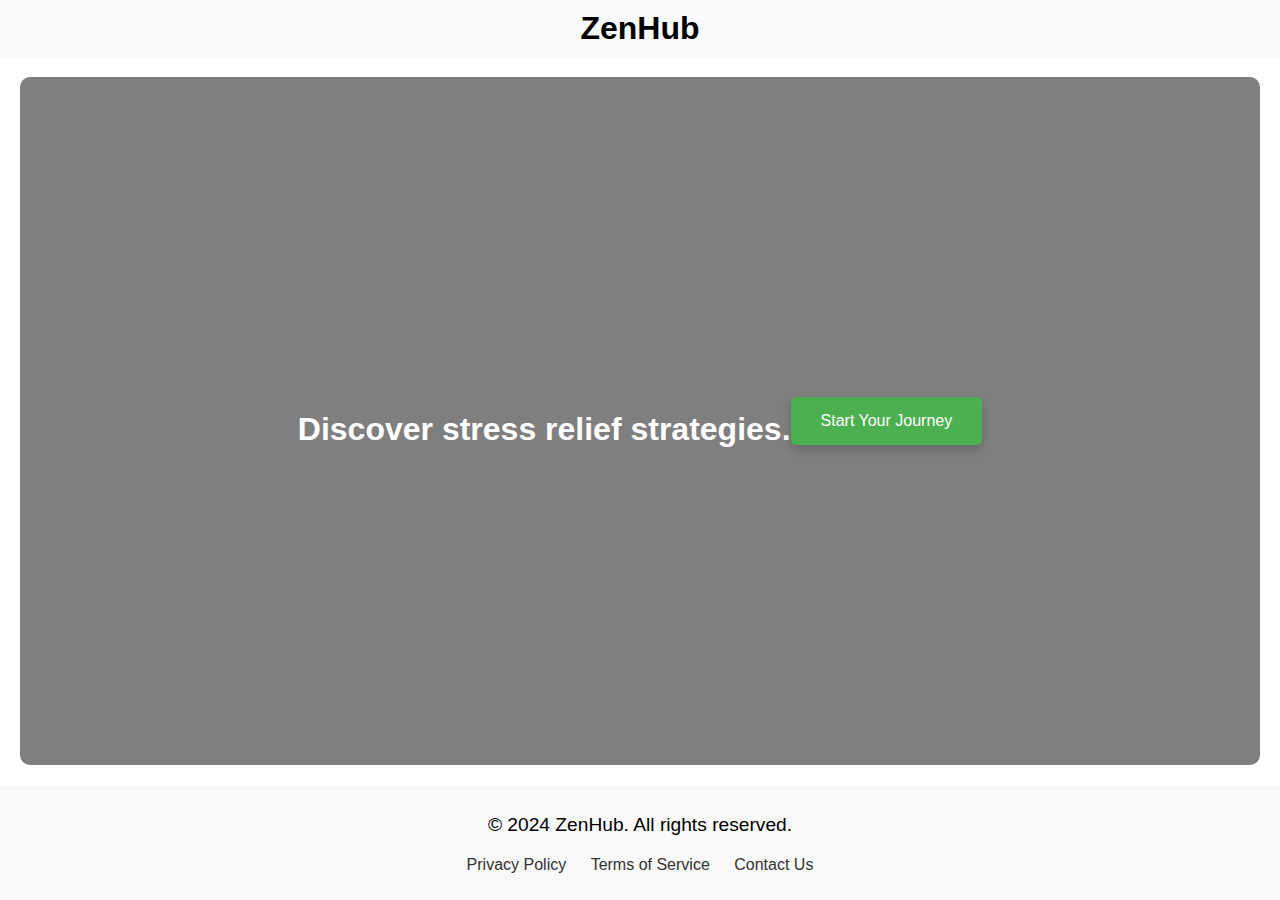
<file: index.html>
<!DOCTYPE html>
<html lang="en">
<head>
  <meta charset="UTF-8">
  <meta name="viewport" content="width=device-width, initial-scale=1.0">
  <title>ZenHub</title>
  <link rel="stylesheet" href="styles.css">
</head>
<body>
  <header>
    <h1 class="logo-text">ZenHub</h1>
  </header>

  <main>
    <h2>Discover stress relief strategies.</h2>
    <button id="startButton" aria-label="Start Your Journey">Start Your Journey</button>
  </main>

  <footer>
    <p>© 2024 ZenHub. All rights reserved.</p>
    <nav>
      <ul>
        <li><a href="#">Privacy Policy</a></li>
        <li><a href="#">Terms of Service</a></li>
        <li><a href="#">Contact Us</a></li>
      </ul>
    </nav>
  </footer>

  <script src="script.js"></script>
</body>
</html>
</file>
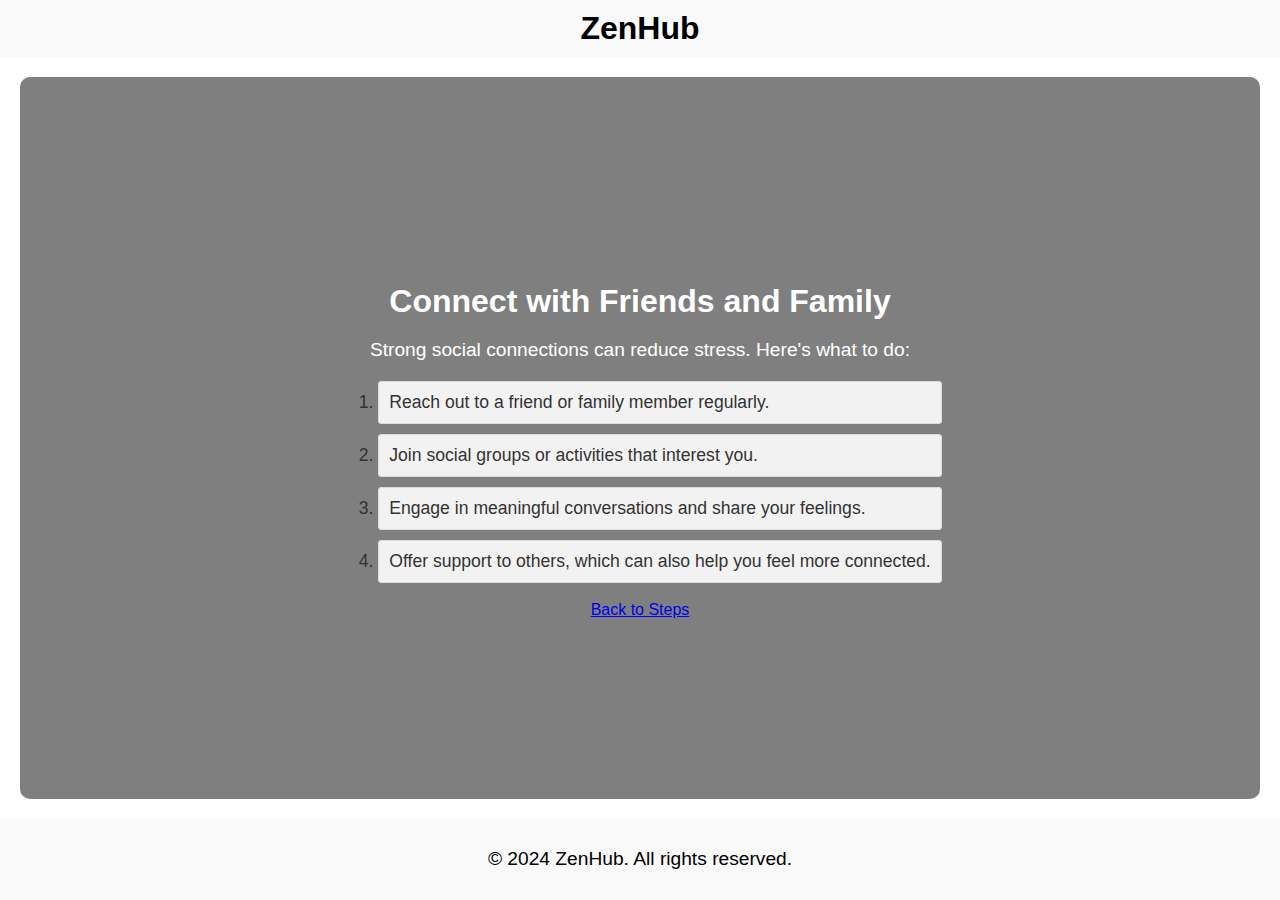
<file: connect-with-others.html>
<!DOCTYPE html>
<html lang="en">
<head>
  <meta charset="UTF-8">
  <meta name="viewport" content="width=device-width, initial-scale=1.0">
  <title>Connecting with Others - ZenHub</title>
  <link rel="stylesheet" href="styles.css">
</head>
<body>
  <header>
    <h1 class="logo-text">ZenHub</h1>
  </header>

  <main>
    <div class="content-container">
      <h2>Connect with Friends and Family</h2>
      <p>Strong social connections can reduce stress. Here's what to do:</p>
      <ol>
        <li>Reach out to a friend or family member regularly.</li>
        <li>Join social groups or activities that interest you.</li>
        <li>Engage in meaningful conversations and share your feelings.</li>
        <li>Offer support to others, which can also help you feel more connected.</li>
      </ol>
      <a href="second-page.html">Back to Steps</a>
    </div>
  </main>

  <footer>
    <p>© 2024 ZenHub. All rights reserved.</p>
  </footer>
</body>
</html>
</file>
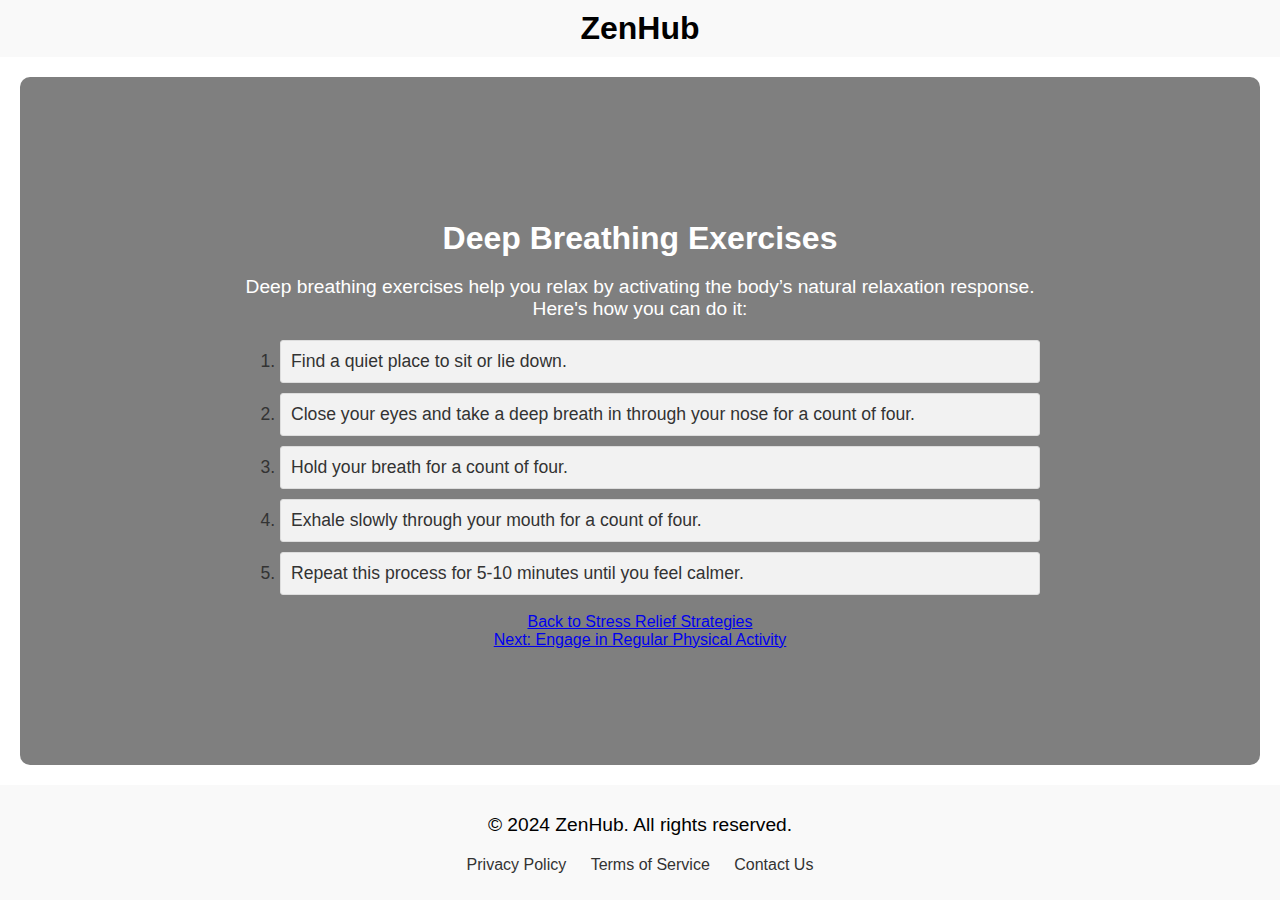
<file: deep-breathing.html>
<!DOCTYPE html>
<html lang="en">
<head>
  <meta charset="UTF-8">
  <meta name="viewport" content="width=device-width, initial-scale=1.0">
  <title>Deep Breathing Exercises - ZenHub</title>
  <link rel="stylesheet" href="styles.css">
</head>
<body>
  <header>
    <h1 class="logo-text">ZenHub</h1>
  </header>

  <main>
    <div class="content-container">
      <h2>Deep Breathing Exercises</h2>
      <p>Deep breathing exercises help you relax by activating the body’s natural relaxation response. Here's how you can do it:</p>
      <ol>
        <li>Find a quiet place to sit or lie down.</li>
        <li>Close your eyes and take a deep breath in through your nose for a count of four.</li>
        <li>Hold your breath for a count of four.</li>
        <li>Exhale slowly through your mouth for a count of four.</li>
        <li>Repeat this process for 5-10 minutes until you feel calmer.</li>
      </ol>
      <a href="second-page.html">Back to Stress Relief Strategies</a>
      <br>
      <a href="physical-activity.html">Next: Engage in Regular Physical Activity</a>
    </div>
  </main>

  <footer>
    <p>© 2024 ZenHub. All rights reserved.</p>
    <nav>
      <ul>
        <li><a href="#">Privacy Policy</a></li>
        <li><a href="#">Terms of Service</a></li>
        <li><a href="#">Contact Us</a></li>
      </ul>
    </nav>
  </footer>
</body>
</html>
</file>
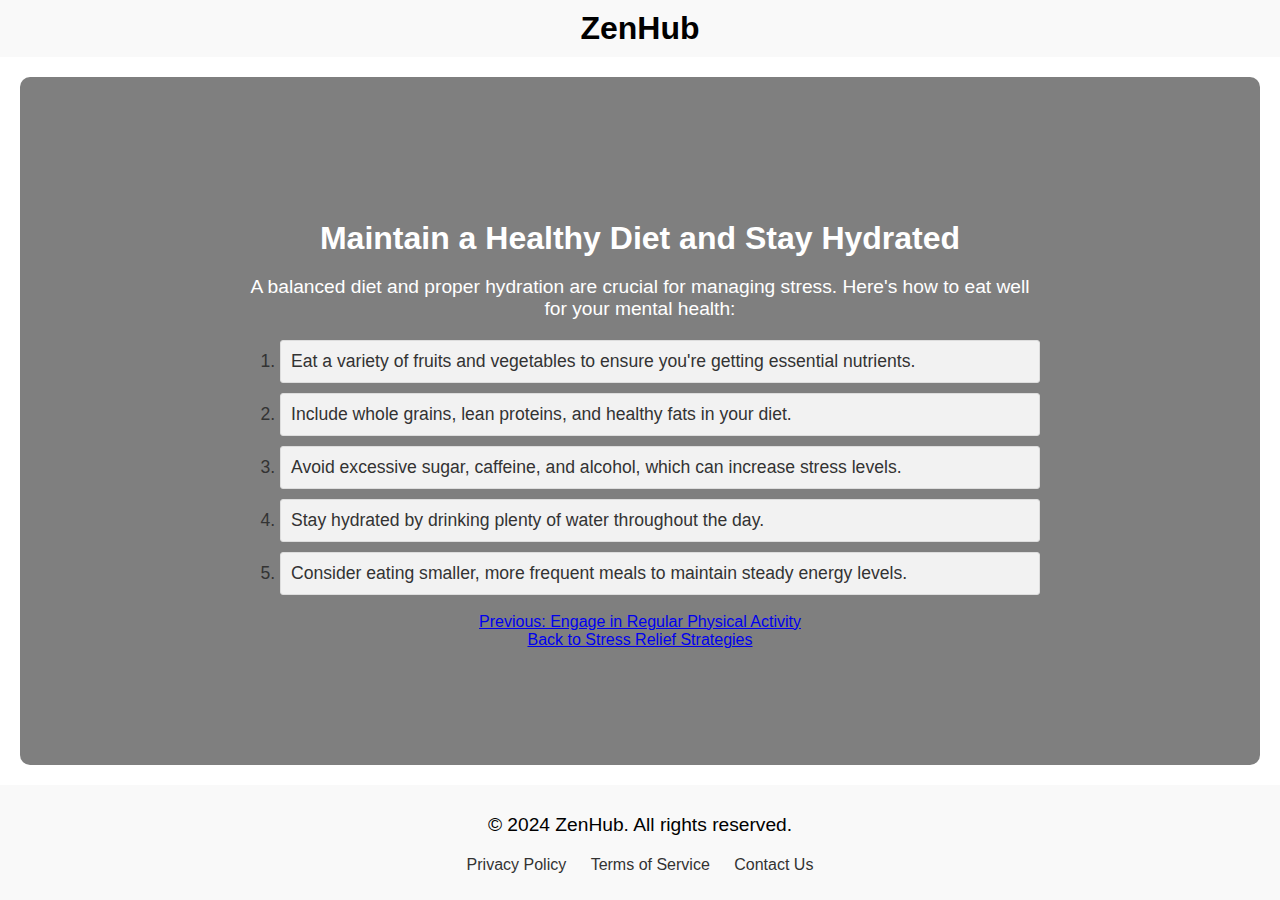
<file: healthy-diet.html>
<!DOCTYPE html>
<html lang="en">
<head>
  <meta charset="UTF-8">
  <meta name="viewport" content="width=device-width, initial-scale=1.0">
  <title>Healthy Diet - ZenHub</title>
  <link rel="stylesheet" href="styles.css">
</head>
<body>
  <header>
    <h1 class="logo-text">ZenHub</h1>
  </header>

  <main>
    <div class="content-container">
      <h2>Maintain a Healthy Diet and Stay Hydrated</h2>
      <p>A balanced diet and proper hydration are crucial for managing stress. Here's how to eat well for your mental health:</p>
      <ol>
        <li>Eat a variety of fruits and vegetables to ensure you're getting essential nutrients.</li>
        <li>Include whole grains, lean proteins, and healthy fats in your diet.</li>
        <li>Avoid excessive sugar, caffeine, and alcohol, which can increase stress levels.</li>
        <li>Stay hydrated by drinking plenty of water throughout the day.</li>
        <li>Consider eating smaller, more frequent meals to maintain steady energy levels.</li>
      </ol>
      <a href="physical-activity.html">Previous: Engage in Regular Physical Activity</a>
      <br>
      <a href="second-page.html">Back to Stress Relief Strategies</a>
    </div>
  </main>

  <footer>
    <p>© 2024 ZenHub. All rights reserved.</p>
    <nav>
      <ul>
        <li><a href="#">Privacy Policy</a></li>
        <li><a href="#">Terms of Service</a></li>
        <li><a href="#">Contact Us</a></li>
      </ul>
    </nav>
  </footer>
</body>
</html>
</file>
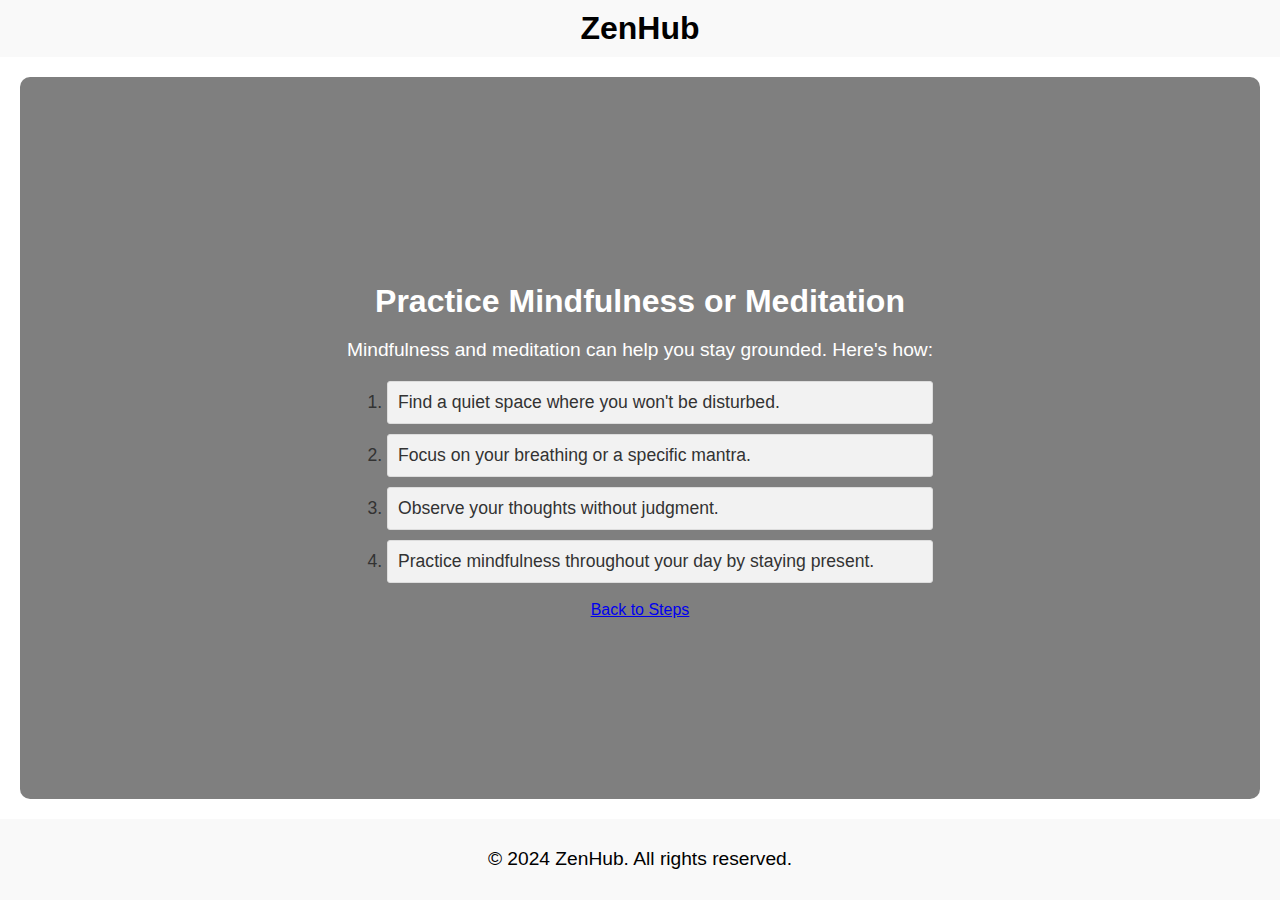
<file: mindfulness-meditation.html>
<!DOCTYPE html>
<html lang="en">
<head>
  <meta charset="UTF-8">
  <meta name="viewport" content="width=device-width, initial-scale=1.0">
  <title>Mindfulness and Meditation - ZenHub</title>
  <link rel="stylesheet" href="styles.css">
</head>
<body>
  <header>
    <h1 class="logo-text">ZenHub</h1>
  </header>

  <main>
    <div class="content-container">
      <h2>Practice Mindfulness or Meditation</h2>
      <p>Mindfulness and meditation can help you stay grounded. Here's how:</p>
      <ol>
        <li>Find a quiet space where you won't be disturbed.</li>
        <li>Focus on your breathing or a specific mantra.</li>
        <li>Observe your thoughts without judgment.</li>
        <li>Practice mindfulness throughout your day by staying present.</li>
      </ol>
      <a href="second-page.html">Back to Steps</a>
    </div>
  </main>

  <footer>
    <p>© 2024 ZenHub. All rights reserved.</p>
  </footer>
</body>
</html>
</file>
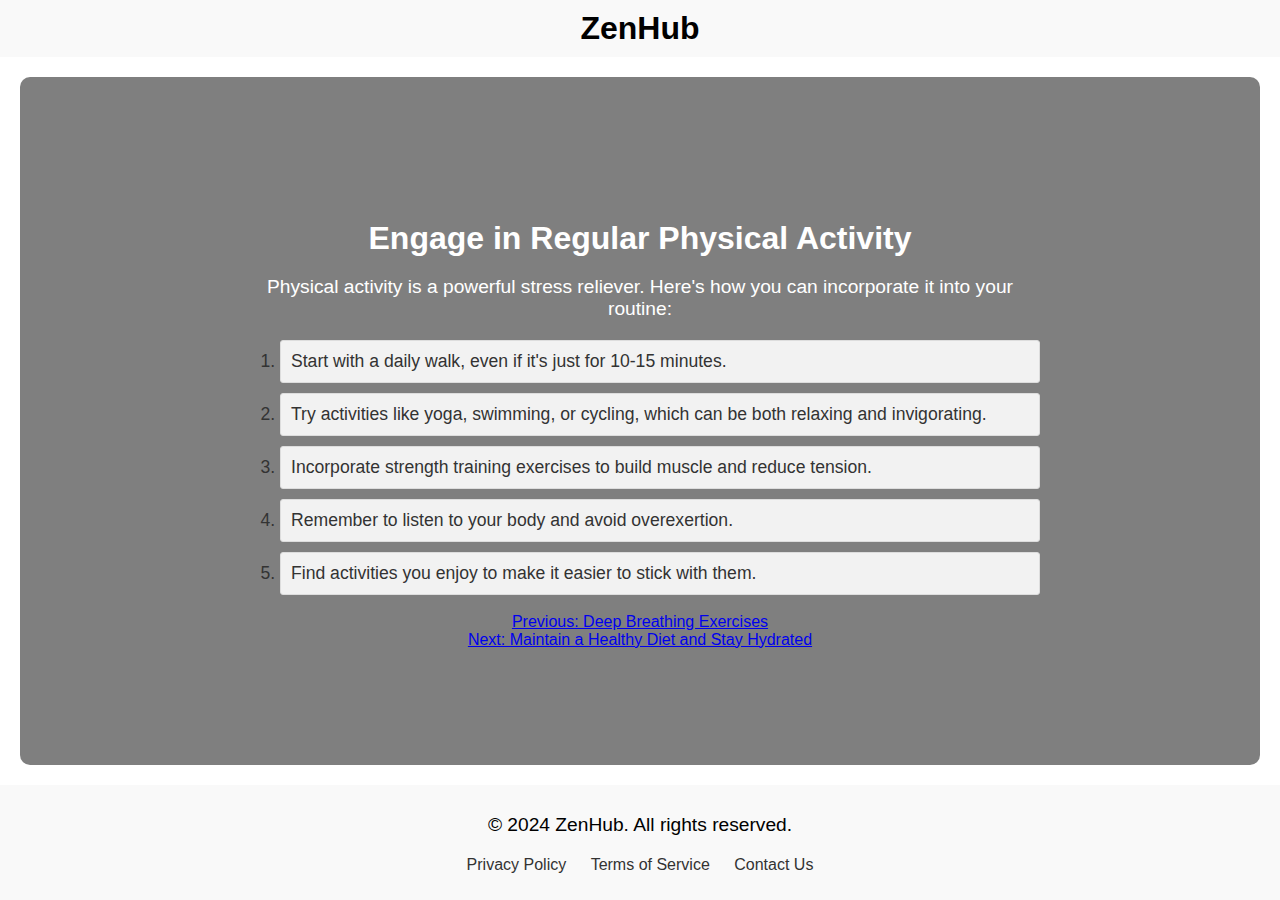
<file: physical-activity.html>
<!DOCTYPE html>
<html lang="en">
<head>
  <meta charset="UTF-8">
  <meta name="viewport" content="width=device-width, initial-scale=1.0">
  <title>Physical Activity - ZenHub</title>
  <link rel="stylesheet" href="styles.css">
</head>
<body>
  <header>
    <h1 class="logo-text">ZenHub</h1>
  </header>

  <main>
    <div class="content-container">
      <h2>Engage in Regular Physical Activity</h2>
      <p>Physical activity is a powerful stress reliever. Here's how you can incorporate it into your routine:</p>
      <ol>
        <li>Start with a daily walk, even if it's just for 10-15 minutes.</li>
        <li>Try activities like yoga, swimming, or cycling, which can be both relaxing and invigorating.</li>
        <li>Incorporate strength training exercises to build muscle and reduce tension.</li>
        <li>Remember to listen to your body and avoid overexertion.</li>
        <li>Find activities you enjoy to make it easier to stick with them.</li>
      </ol>
      <a href="deep-breathing.html">Previous: Deep Breathing Exercises</a>
      <br>
      <a href="healthy-diet.html">Next: Maintain a Healthy Diet and Stay Hydrated</a>
    </div>
  </main>

  <footer>
    <p>© 2024 ZenHub. All rights reserved.</p>
    <nav>
      <ul>
        <li><a href="#">Privacy Policy</a></li>
        <li><a href="#">Terms of Service</a></li>
        <li><a href="#">Contact Us</a></li>
      </ul>
    </nav>
  </footer>
</body>
</html>
</file>
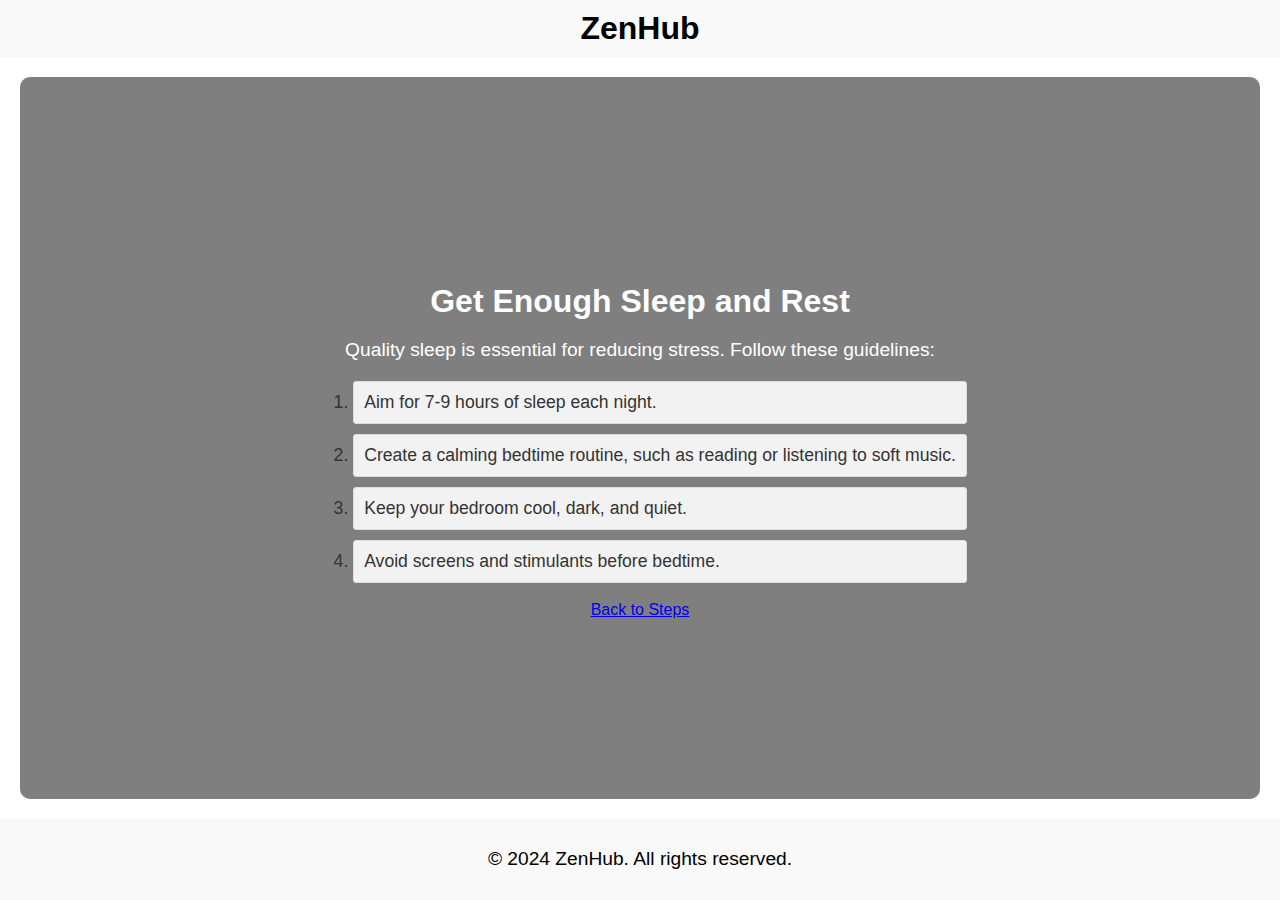
<file: sleep-rest.html>
<!DOCTYPE html>
<html lang="en">
<head>
  <meta charset="UTF-8">
  <meta name="viewport" content="width=device-width, initial-scale=1.0">
  <title>Sleep and Rest - ZenHub</title>
  <link rel="stylesheet" href="styles.css">
</head>
<body>
  <header>
    <h1 class="logo-text">ZenHub</h1>
  </header>

  <main>
    <div class="content-container">
      <h2>Get Enough Sleep and Rest</h2>
      <p>Quality sleep is essential for reducing stress. Follow these guidelines:</p>
      <ol>
        <li>Aim for 7-9 hours of sleep each night.</li>
        <li>Create a calming bedtime routine, such as reading or listening to soft music.</li>
        <li>Keep your bedroom cool, dark, and quiet.</li>
        <li>Avoid screens and stimulants before bedtime.</li>
      </ol>
      <a href="second-page.html">Back to Steps</a>
    </div>
  </main>

  <footer>
    <p>© 2024 ZenHub. All rights reserved.</p>
  </footer>
</body>
</html>
</file>
<file: styles.css>
/* General Styles for Both Pages */
body {
  font-family: Arial, sans-serif;
  margin: 0;
  padding: 0;
  display: flex;
  flex-direction: column;
  min-height: 100vh;
  background: url('https://images.pexels.com/photos/301614/pexels-photo-301614.jpeg?auto=compress&cs=tinysrgb&dpr=2&h=750&w=1260') no-repeat center center fixed;
  background-size: cover;
}

/* Header Styles */
header {
  background-color: rgba(248, 248, 248, 0.8); /* Semi-transparent background */
  padding: 10px 20px;
  display: flex;
  justify-content: center;
  align-items: center;
}

.logo-text {
  font-size: 2em;
  margin: 0;
}

/* Main Content Styles */
main {
  flex: 1;
  display: flex;
  justify-content: center;
  align-items: center;
  text-align: center;
  padding: 20px;
  color: #fff; /* Text color for better contrast */
  background-color: rgba(0, 0, 0, 0.5); /* Semi-transparent background for readability */
  border-radius: 10px;
  margin: 20px;
}

.content-container {
  max-width: 800px;
  margin: auto;
}

h2 {
  font-size: 2em;
  margin-bottom: 10px;
}

p {
  font-size: 1.2em;
  margin-bottom: 20px;
}

ol {
  text-align: left;
  font-size: 1.1em;
}

/* Calm and Minimalistic Design for List Items */
ol li {
  margin-bottom: 10px;
  font-family: 'Helvetica Neue', sans-serif; /* Clean, sans-serif font */
  color: #333; /* Dark gray text color */
  background-color: #f2f2f2; /* Light gray background */
  border: 1px solid #ddd; /* Light border */
  padding: 10px;
  border-radius: 3px;
  transition: background-color 0.3s, color 0.3s; /* Smooth transition */
}

ol li:hover {
  background-color: #e6e6e6; /* Slightly darker gray on hover */
  color: #111; /* Darker text color on hover */
}

/* Button Styles */
button {
  font-size: 1em;
  padding: 15px 30px;
  border: none;
  border-radius: 5px;
  cursor: pointer;
  background-color: #4CAF50; /* Green background */
  color: #fff; /* White text */
  transition: background-color 0.3s, transform 0.3s;
  box-shadow: 0px 4px 8px rgba(0, 0, 0, 0.2); /* Shadow for depth */
}

button:hover {
  background-color: #45a049; /* Darker green on hover */
  transform: scale(1.05); /* Slightly enlarge button on hover */
}

button:focus {
  outline: none; /* Remove default focus outline */
}

button:active {
  background-color: #388e3c; /* Even darker green when button is pressed */
}

/* Footer Styles */
footer {
  background-color: rgba(248, 248, 248, 0.8); /* Semi-transparent background */
  padding: 10px;
  text-align: center;
}

footer nav ul {
  list-style-type: none;
  padding: 0;
}

footer nav ul li {
  display: inline;
  margin: 0 10px;
}

footer nav ul li a {
  text-decoration: none;
  color: #333;
}

/* Audio Element (if you want to show controls) */
audio {
  display: none; /* Hide the audio controls if not needed */
}
</file>
